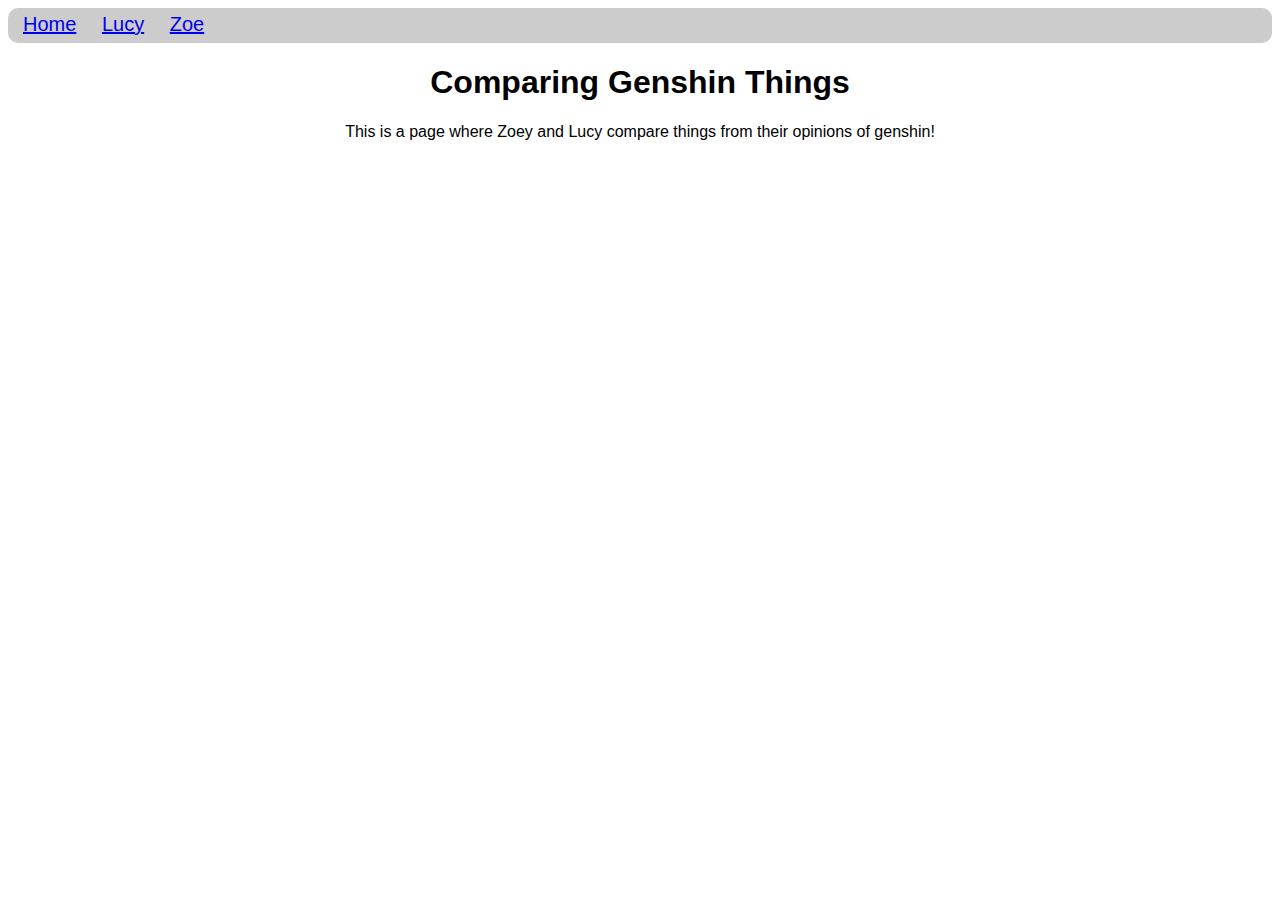
<file: index.html>
<!DOCTYPE html>
<html>
  <head>
    <title>Main Page</title>
    <link href="styles.css" rel="stylesheet" />
  </head>
  <body>
    <nav>
      <a href="index.html">Home</a>
      <a href="lucy.html">Lucy</a>
      <a href="zoe.html">Zoe</a>
    </nav>






    
    <h1>Comparing Genshin Things</h1>
    <p>This is a page where Zoey and Lucy compare things from their opinions of genshin!</p>
    <script src="script.js"></script>




    
  </body>
</html>

<!--Favorite character, leasr favorite, favorite fatui, favorite archon, favorite nation, favorite element, who sAVING, favorite story quest, when we joined, favorite soundtrack-->

<!-- <img src="folder/file">-->
</file>
<file: styles.css>
body {
  /* Add styles here! */
  font-family: Verdana, sans-serif
}

img {
  width: 300px;
  margin: auto;
  display: block;
}
h1, h2 {
  text-align: center;
}
p {
  text-align: center;
}

nav {
  background-color: #cccccc;
  color: white;
  height: 25px;
  font-size: 20px;
  text-decoration: bold;
  border-radius: 10px;
  padding: 5px
}

nav a {
  margin: 10px;
}

  nav a:visited {
  color: white;
}

nav a:hover {
  color: gray;
}

nav a:active {
  color: gray;
}
</file>
